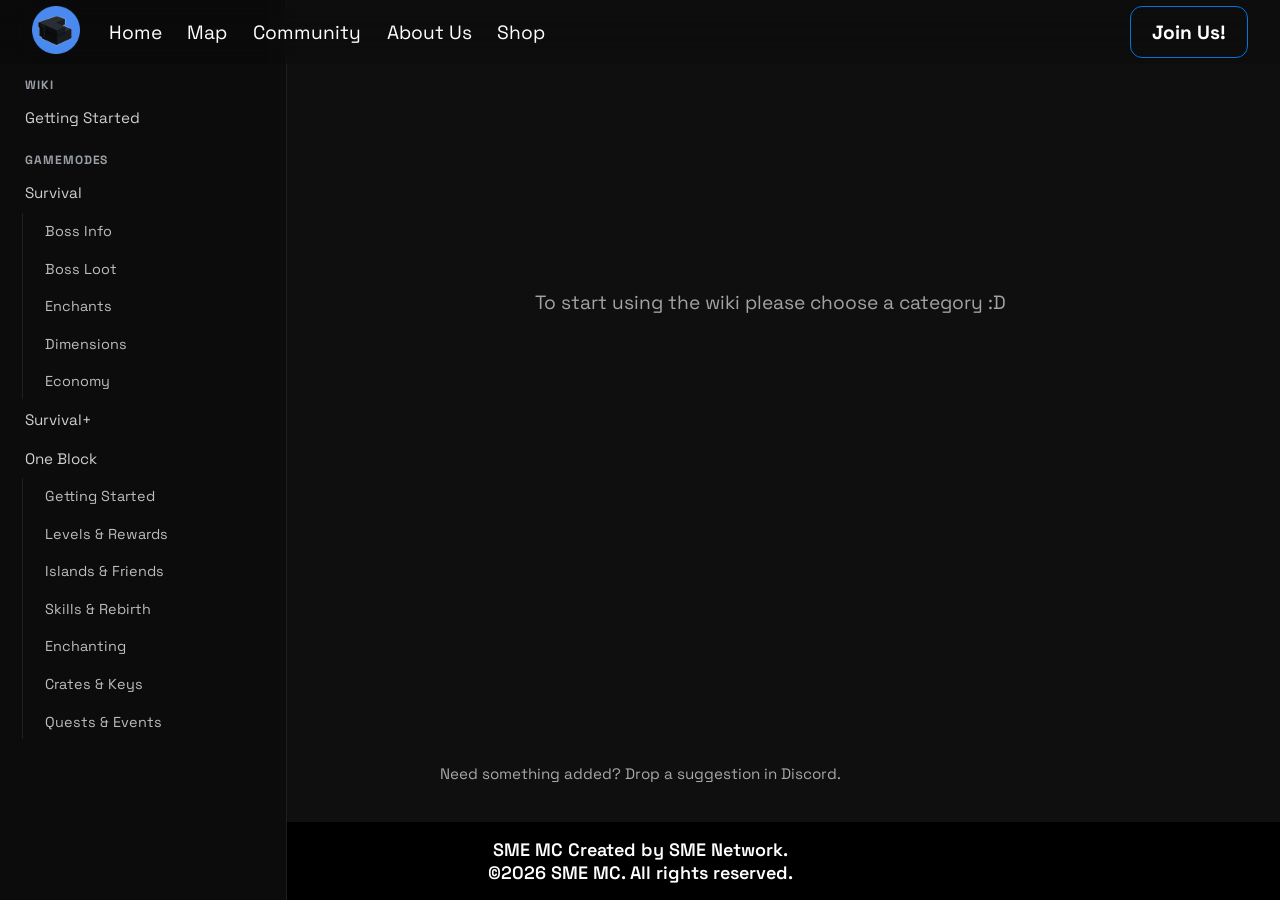
<file: wiki/index.html>
<!DOCTYPE html>
<html lang="en">

<head>
  <script>if(location.pathname.startsWith("/SME-MC-Site/"))location.replace(location.origin+location.pathname.replace("/SME-MC-Site","")+location.search+location.hash);</script>
  <meta charset="UTF-8">
  <meta http-equiv="X-UA-Compatible" content="IE=edge">
  <meta name="viewport" content="width=device-width, initial-scale=1.0">
  <title>SME MC Wiki</title>
  <meta name="description" content="Official SME MC wiki with guides for Survival, One Block, and more!">
  <meta property="og:title" content="SME MC Wiki">
  <meta property="og:description" content="Official SME MC wiki with guides for Survival, One Block, and more!">
  <meta property="og:type" content="website">
  <meta property="og:url" content="https://sme-mc.us/wiki/">
  <meta property="og:image" content="https://sme-mc.us/img/background.png">
  <meta property="og:site_name" content="SME MC">
  <meta name="twitter:card" content="summary_large_image">
  <meta name="twitter:title" content="SME MC Wiki">
  <meta name="twitter:description" content="Official SME MC wiki with guides for Survival, One Block, and more!">
  <meta name="twitter:image" content="https://sme-mc.us/img/background.png">
  <link rel="icon" type="image/png" href="../img/logo.png">
  <link rel="stylesheet" href="../css/style.css">
  <link rel="stylesheet" href="../css/wiki.css">
  <link href="https://fonts.bunny.net/css?family=Space+Grotesk:wght@500&display=swap" rel="stylesheet">
  <link rel="stylesheet" href="https://cdnjs.cloudflare.com/ajax/libs/font-awesome/4.7.0/css/font-awesome.min.css">
  <!-- Google tag (gtag.js) -->
  <script async src="https://www.googletagmanager.com/gtag/js?id=G-NXQDSX4Y9W"></script>
  <script>
      window.dataLayer = window.dataLayer || [];
      function gtag() { dataLayer.push(arguments); }
      gtag('js', new Date());

      gtag('config', 'G-NXQDSX4Y9W');
  </script>
  <!-- Ads -->
  <script async src="https://pagead2.googlesyndication.com/pagead/js/adsbygoogle.js?client=ca-pub-7873647236633812"
      crossorigin="anonymous"></script>
  <script src="https://ajax.googleapis.com/ajax/libs/jquery/3.5.1/jquery.min.js"></script>
</head>

<body class="wiki-page">
  <button class="sidenav-toggle" id="sidenav-toggle" type="button" aria-controls="wiki-sidenav" aria-expanded="false">
    <span class="sidenav-toggle-icon" aria-hidden="true">&gt;</span>
    <span class="sr-only">toggle</span>
  </button>
  <nav class="desktop_navbar">
    <a href="#"><img class="desktop_navbar_logo_img" src="../img/logo.png" alt="logo"></a>
    <a href="/" class="desktop_navbar_link">Home</a>
    <a href="https://map.sme-mc.us/" class="desktop_navbar_link">Map</a>
    <a href="/#discord" class="desktop_navbar_link scroll">Community</a>
    <a href="/#about" class="desktop_navbar_link scroll">About Us</a>
    <a href="https://shop.sme-mc.us" class="desktop_navbar_link">Shop</a>
    <div class="desktop_navbar_link2_div">
      <a href="/#join" class="desktop_navbar_link2 scroll">Join Us!</a>
    </div>
  </nav>
  <div class="mobile_navbar">
    <a href="#" class="mobile_navbar_logo_img_a"><img class="mobile_navbar_logo_img" src="../img/logo.png"
        alt="logo"></a>
    <div id="mobile_navbar_links">
      <a class="mobile_navbar_link" onclick="mobile_navbar_link_hider()" href="/">Home</a>
      <a class="mobile_navbar_link" onclick="mobile_navbar_link_hider()" href="https://map.sme-mc.us/">Map</a>
      <a class="mobile_navbar_link scroll" onclick="mobile_navbar_link_hider()" href="/#discord">Community</a>
      <a class="mobile_navbar_link scroll" onclick="mobile_navbar_link_hider()" href="/#about">About Us</a>
      <a class="mobile_navbar_link" onclick="mobile_navbar_link_hider()" href="https://shop.sme-mc.us">Shop</a>
      <a class="mobile_navbar_link scroll" onclick="mobile_navbar_link_hider()" href="/#join">Join Us</a>
    </div>
    <div class="icon" onclick="mobile_navbar_link_hider()">
      <i class="fa fa-bars"></i>
    </div>
    <script>
      function mobile_navbar_link_hider() {
        var x = document.getElementById("mobile_navbar_links");
        if (x.style.display === "flex") {
          x.style.display = "none";
        } else {
          x.style.display = "flex";
        }
      }
    </script>
  </div>
  <div id="wiki-sidenav" class="sidenav">
    <br><br> <!--temp fix-->
    <h3>Wiki</h3>
    <a href="#" data-page="">Getting Started</a>

    <h3>Gamemodes</h3>
    <a href="#" data-page="survival">Survival</a>

    <div class="sidenav-sub">
      <a href="#" data-page="sr-boss-info">Boss Info</a>
      <a href="#" data-page="sr-boss-loot">Boss Loot</a>
      <a href="#" data-page="sr-enchants">Enchants</a>
      <a href="#" data-page="sr-dimensions">Dimensions</a>
      <a href="#" data-page="sr-eco">Economy</a>
    </div>

    <a href="#" data-page="survival+">Survival+</a>

    <a href="#" data-page="oneblock">One Block</a>
    <div class="sidenav-sub">
      <a href="#" data-page="ob-start">Getting Started</a>
      <a href="#" data-page="ob-levels">Levels &amp; Rewards</a>
      <a href="#" data-page="ob-island">Islands &amp; Friends</a>
      <a href="#" data-page="ob-skills">Skills &amp; Rebirth</a>
      <a href="#" data-page="ob-enchanting">Enchanting</a>
      <a href="#" data-page="ob-crates">Crates &amp; Keys</a>
      <a href="#" data-page="ob-extras">Quests &amp; Events</a>
    </div>
    <br><br><br><br> <!--temp fix-->
  </div>
  <main class="wiki-main">
    <div id="wiki-empty" class="wiki-empty">
      To start using the wiki please choose a category :D
    </div>
    <br>

<!----------------------------------------- Survival Section ------------------------------------------>
    <section id="survival" class="wiki-section" style="display:none;">
      <h2 class="headline">Survival</h2>
      Survival is the most played gamemode on SME! But for a new player.. might be a little hard even with the /help command!
      So get ready to learn using the Offical SME Wiki!
      <p class="under-construction">Please choose one of the sub-categories to see more info!</p>
    </section>

    <!-- Boss Info -->
    <section id="sr-boss-info" class="wiki-section" style="display:none;">
      <h2 class="headline">Boss Info</h2>

      <!-- a note-->
      <p class="boss-loot-note">
        Bosses are powerful mobs that spawn in the world and drop unique loot. They have different levels, abilities, and spawn chances. Learning about them can help you prepare for battles and know what to expect when you encounter one. <b>On weekends they have a 2x increase in spawn rate, so keep an eye out!</b>
      </p>

      <div class="boss-info-layout">
        <article class="boss-info-panel boss-info-panel-wide">
          <h3>Boss Levels</h3>
          <div class="boss-levels-wrap">
            <table class="enchants-table boss-levels-table">
              <thead>
                <tr>
                  <th>Level</th>
                  <th>Prefix</th>
                  <th>Spawn Chance</th>
                </tr>
              </thead>
              <tbody id="boss-levels-body">
                <tr>
                  <td colspan="3">Loading...</td>
                </tr>
              </tbody>
            </table>
          </div>
        </article>

        <article class="boss-info-panel">
          <h3>Mobs</h3>
          <div class="boss-pill-list" id="boss-mobs-list">
            <span class="boss-pill boss-pill-loading">Loading...</span>
          </div>
        </article>

        <article class="boss-info-panel">
          <h3>Boss Abilities</h3>
          <div class="boss-pill-list" id="boss-abilities-list">
            <span class="boss-pill boss-pill-loading">Loading...</span>
          </div>
        </article>

      </div>
    </section>

    <!-- Boss Loot Section -->
    <section id="sr-boss-loot" class="wiki-section" style="display:none;">
      <h2 class="headline">Boss Loot</h2>

      <div class="boss-menu">
        <a href="#boss-tools" class="boss-card left">
          <img src="../img/wiki/items/diamond_sword.png" alt="Boss Tools">
          <span>Boss Tools</span>
          <small id="boss-tools-count">Loading...</small>
        </a>

        <a href="#boss-items" class="boss-card center">
          <img src="../img/wiki/items/nether_star.png" alt="Boss Items">
          <span>Boss Items</span>
          <small id="boss-items-count">Loading...</small>
        </a>

        <a href="#boss-armor" class="boss-card right">
          <img src="../img/wiki/items/elytra.png" alt="Boss Armor">
          <span>Boss Armor</span>
          <small id="boss-armor-count">Loading...</small>
        </a>

        <a href="#boss-charms" class="boss-card">
          <img src="../img/wiki/items/totem.png" alt="Boss Charms">
          <span>Boss Charms</span>
          <small id="boss-charms-count">Loading...</small>
        </a>
      </div>
    </section>

    <!-- Enchants -->
    <section id="sr-enchants" class="wiki-section" style="display:none;">
      <h2 class="headline">Enchants</h2>
      There are many enchants in the Survival server! Not just vanilla but also custom! So jumping into the server without any knowledge might get you a little confused...
      <br>But do not worry! You are literally on a guide right now!<br>
      <hr>      
      <a>Currently there are <span id="enchant-ammount">#</span> custom enchants in the game! Don't get overwhelmed now!</a>

      <div class="enchants-table-wrap">
        <table class="enchants-table" id="enchants-table">
          <thead>
            <tr>
              <th>Enchant</th>
              <th>Info</th>
              <th>Levels</th>
            </tr>
          </thead>
          <tbody id="enchants-table-body">
            <tr>
              <td colspan="3">Loading enchants...</td>
            </tr>
          </tbody>
        </table>
      </div>
      <hr>
      Did you get all that? Good! Now go out there and start enchanting your gear to become stronger! But wait... how do you get them?
      <h2 class="headline">How to get Enchants?</h2>
      There are multiple ways to get enchants in Survival! You can get them from <a style="color:aqua">Mobs</a>, from the<a style="color:aqua"> Shop</a>, and <a style="color:aqua">Enchantment Tables</a>! 
      <br>However they do <a style="color:red">NOT</a> always drop the book..
    </section>

    <!-- Dimensions -->
    <section id="sr-dimensions" class="wiki-section" style="display:none;">
      <h2 class="headline">Dimensions Info</h2>
      <p>Survival isn't the survival you're expecting.. This server has a semi-modded experience!</p>
      <div class="dimension-grid">
        <article class="dimension-card">
          <img src="../img/wiki/worlds/overworld.png" alt="Overworld landscape">
          <div class="dimension-card-body">
            <h3>Overworld</h3>
            <p>The main world, filled with custom generation, secret dungeons, and more!</p>
          </div>
        </article>
        <article class="dimension-card">
          <img src="../img/wiki/worlds/nether.png" alt="Nether landscape">
          <div class="dimension-card-body">
            <h3>Nether</h3>
            <p>Fast travel routes, but pretty dangerous.. many players tend to use the nether for hidden bases or to find quartz which gives some good cash!</p>
          </div>
        </article>
        <article class="dimension-card">
          <img src="../img/wiki/worlds/end.png" alt="End dimension landscape">
          <div class="dimension-card-body">
            <h3>End</h3>
            <p>Ender mobs and a respawning dragon. Prepare before heading in and watch for the void..</p>
          </div>
        </article>
        <article class="dimension-card">
          <img src="../img/wiki/worlds/aether.png" alt="Aether landscape">
          <div class="dimension-card-body">
            <h3>Aether</h3>
            <p>A custom sky world, great for traveling, ores, and also for farms!</p>
          </div>
        </article>
      </div>
    </section>

    <!-- Economy -->
    <section id="sr-eco" class="wiki-section" style="display:none;">
      <h2 class="headline">Economy Info</h2>
      <p class="economy-note">
        Ah yes, money. Survival has a lot of ways to make cash, like mobs, orders,
        auction, season pass, shop, fishing, maybe spending on the Snubby's shop!
      </p>

      <div class="economy-grid">
        <article class="economy-card">
          <img src="../img/wiki/mob-kill.png" alt="Player earning money from a mob kill">
          <div class="economy-card-body">
            <h3>Mobs and Players</h3>
            <p>
              Some mobs and players can drop money when you kill them. Different things can pay
              different amounts, so you will have to figure out what is worth farming.
            </p>
          </div>
        </article>

        <article class="economy-card">
          <img src="../img/wiki/orders.png" alt="Orders menu">
          <div class="economy-card-body">
            <h3>Orders</h3>
            <p>
              Orders are items that other players are looking for. If you have the item they need,
              deliver it and get paid.
            </p>
            <div class="command-row">
              <code>/orders</code>
            </div>
          </div>
        </article>

        <article class="economy-card">
          <img src="../img/wiki/auction.png" alt="Auction house menu">
          <div class="economy-card-body">
            <h3>Auction</h3>
            <p>
              Got something good but don't want to sell it to the normal shop? Put it on auction
              and let another player buy it.
            </p>
            <div class="command-row">
              <code>/ah</code>
              <code>/ah sell [amount] [price]</code>
            </div>
          </div>
        </article>

        <article class="economy-card">
          <img src="../img/wiki/shop.png" alt="Server shop menu">
          <div class="economy-card-body">
            <h3>Shop</h3>
            <p>
              The shop is the main way to sell items. Prices can go down after people sell a lot
              of something, so don't expect every item to stay the same forever.
            </p>
            <div class="command-row">
              <code>/shop</code>
              <code>/sellgui</code>
            </div>
          </div>
        </article>

        <article class="economy-card">
          <img src="../img/wiki/fish-shop.png" alt="Fishing shop menu">
          <div class="economy-card-body">
            <h3>Fishing</h3>
            <p>
              Fishing is a chill way to make extra cash. Better and rarer fish can sell for more,
              so grab a rod and find some water.
            </p>
          </div>
        </article>

        <article class="economy-card">
          <img src="../img/wiki/snubbys-shop.png" alt="Snubby's rotating shop">
          <div class="economy-card-body">
            <h3>Rotating Snubby's Shop</h3>
            <p>
              Snubby's shop has a rotating selection of items. Some stuff is rare and stock is
              limited, so check it before everything good is gone.
            </p>
          </div>
        </article>
      </div>
    </section>

<!----------------------------------------- Survival Section Finished ------------------------------------------>

    <section id="survival+" class="wiki-section" style="display:none;">
      <h2 class="headline">Survival+</h2>
      This server is normal Vanilla 1.16.5 Minecraft and is available to players who have purchased an eligible rank as an extra place to play!
      <br>
      idk what to write lol
    </section>

    <section id="oneblock" class="wiki-section" style="display:none;">
      <h2 class="headline">One Block</h2>
      <p class="ob-intro">One block. A whole island to build. You mine the block, level it up, and see what turns up next! Sounds simple.. until a mob shows up while you are standing over the void...</p>
      <img class="ob-hero" src="../img/gamemodes/oneblock.png">
      <p class="ob-tip">Tip: <code>/ob help</code> shows the One Block commands in game if you forget one...</p>
    </section>

    <section id="ob-start" class="wiki-section" style="display:none;">
      <h2 class="headline">Getting Started</h2>
      <p class="ob-intro">New to One Block? Do these first and you should be good to go :D</p>
      <div class="ob-steps">
        <article class="ob-card"><span class="ob-step-number">1</span><h3>Get to your island</h3><p>Use <code>/join</code> or <code>/ob j</code> to create your island or return to it. Need to head back to the main world? Use <code>/ob leave</code> or <code>/spawn</code>.</p></article>
        <article class="ob-card"><span class="ob-step-number">2</span><h3>Build somewhere to stand</h3><p>Mine the OneBlock and use what you get to widen your platform. Put a chest down early. You really do not want your useful drops going into the void..</p></article>
        <article class="ob-card"><span class="ob-step-number">3</span><h3>Watch your level</h3><p>The level progress bar is on while you play. Keep breaking the OneBlock to unlock different blocks, mobs, and chests as you go.</p></article>
      </div>
      <p class="ob-tip">If you die, the server is set to send you back to your island. Still, maybe put some walls around that block before you get too brave!</p>
    </section>

    <section id="ob-levels" class="wiki-section" style="display:none;">
      <h2 class="headline">Levels &amp; Rewards</h2>
      <p class="ob-intro">Every level has its own mix of things that can come out of the OneBlock. Sometimes it is a block, sometimes it is a mob or a chest. Here are a few levels to look forward to!</p>
      <div class="enchants-table-wrap">
        <table class="enchants-table ob-level-table">
          <thead><tr><th>Level</th><th>What is there?</th><th>Heads up</th></tr></thead>
          <tbody>
            <tr><td>0</td><td>Grass start</td><td>Grass and dirt to get things going.</td></tr>
            <tr><td>1</td><td>Farm animals</td><td>Cows, sheep, and pigs can show up.</td></tr>
            <tr><td>5</td><td>Coal cave</td><td>Coal ore and zombies. Maybe make a sword first!</td></tr>
            <tr><td>14</td><td>Desert</td><td>Sand, sandstone, and a chance at a small chest.</td></tr>
            <tr><td>20</td><td>Diamond depth</td><td>Diamond ore starts showing up.</td></tr>
            <tr><td>25</td><td>Ocean</td><td>One of the early big milestones.</td></tr>
            <tr><td>35</td><td>Blaze</td><td>Careful around the fire!</td></tr>
            <tr><td>50</td><td>Woodland</td><td>Keep building, there is a lot more after this.</td></tr>
            <tr><td>500</td><td>OneBlock Ascendant</td><td>The last level.. That is a lot of mining..</td></tr>
          </tbody>
        </table>
      </div>
      <div class="ob-grid ob-grid-two">
        <article class="ob-card"><h3>Level up goodies</h3><p>Each level gives money. Some milestones give extra money and items too: level 5 has coal, level 20 has a diamond, and level 50 has emeralds.</p></article>
        <article class="ob-card"><h3>Chests</h3><p>Chests can contain things like saplings, food, tools, ores, and other useful supplies. Save anything you might need for a farm or a future build!</p></article>
      </div>
    </section>

    <section id="ob-island" class="wiki-section" style="display:none;">
      <h2 class="headline">Islands &amp; Friends</h2>
      <p class="ob-intro">You can build your island with a team or show it off to visitors. Just check who has build access before handing it out!</p>
      <div class="ob-grid ob-grid-two">
        <article class="ob-card"><h3>Team up</h3><p>Invite a player with <code>/ob invite &lt;player&gt;</code>. They can use <code>/ob accept</code> to join. Need to remove a teammate? Use <code>/ob kick &lt;player&gt;</code>.</p></article>
        <article class="ob-card"><h3>Visitors &amp; building</h3><p>Use <code>/ob allow_visit</code> to turn visits on or off. To let somebody build without joining your team, use <code>/ob trust &lt;player&gt;</code>. You can check <code>/ob trustlist</code> or remove access with <code>/ob untrust &lt;player&gt;</code>.</p></article>
        <article class="ob-card"><h3>PVP</h3><p>PVP is off by default on your island. The island owner can change it with <code>/ob togglepvp</code>. Worth checking before inviting everybody over!</p></article>
        <article class="ob-card ob-card-warning"><h3>Thinking about resetting?</h3><p><code>/ob idreset</code> resets your island data. This one is serious, so make sure you mean it before confirming anything in game.</p></article>
      </div>
    </section>

    <section id="ob-skills" class="wiki-section" style="display:none;">
      <h2 class="headline">Skills &amp; Rebirth</h2>
      <p class="ob-intro">Mining levels earns skill points for your island team. Open <code>/skills</code> and pick what helps your build most.</p>
      <div class="ob-grid">
        <article class="ob-card"><h3>Mining</h3><p>Improve your mining skill as you level up.</p></article>
        <article class="ob-card"><h3>Movement</h3><p>Speed and jump skills help you get around your island.</p></article>
        <article class="ob-card"><h3>Fighting</h3><p>Damage and hearts help when the OneBlock gives you a less friendly surprise.</p></article>
      </div>
      <div class="ob-callout"><h3>What is rebirth?</h3><p>Once your island reaches level 25, the owner can use <code>/ob rebirth</code>. It sends the island level back to 0 and gives a permanent multiplier for leveling up again. Your island and items stay, but your team's money, spent skills, and unspent skill points reset. Read the in game confirmation before using <code>/rebirth confirm</code>!</p></div>
    </section>

    <section id="ob-extras" class="wiki-section" style="display:none;">
      <h2 class="headline">Quests &amp; Events</h2>
      <p class="ob-intro">Need a break from mining? There is more to do around the island.</p>
      <div class="ob-grid ob-grid-two">
        <article class="ob-card"><h3>Quests</h3><p>Open <code>/quests</code> to find Island Journey goals, Daily Jobs, Weekly Challenges, and Crate Quests. The journey teaches the OneBlock progression loop, so that is a good place to start!</p></article>
        <article class="ob-card"><h3>Shop &amp; auction</h3><p>Sell extra resources with <code>/shop</code> or <code>/sellgui</code>. You can also browse player listings with <code>/ah</code>. Check <code>/balance</code> before spending everything :P</p><div class="command-row"><code>/shop</code><code>/sellgui</code><code>/ah</code></div></article>
        <article class="ob-card"><h3>Surprise events</h3><p>Watch chat and the action bar for events. Mob Invasion sends hostile mobs to islands, Lucky Streak adds bonus drops, and XP Storm and Money Rain reward mining. Meteor Shower sends items to spawn, so head over when it starts!</p></article>
        <article class="ob-card"><h3>Weekend boost</h3><p>Saturday and Sunday have a 2x multiplier boost. Good time to get some extra levels in!</p></article>
      </div>
    </section>

    <section id="ob-enchanting" class="wiki-section" style="display:none;">
      <h2 class="headline">Enchanting</h2>
      <p class="ob-intro">Want better gear? The Wizard and Tinkerer are at spawn!</p>
      <div class="ob-grid ob-grid-two">
        <article class="ob-card">
          <h3>Enchanting Wizard</h3>
          <p>Right-click the Wizard to buy random custom enchant books with XP. Right-click a book to see what you got. Check its success chance before using it!</p>
        </article>
        <article class="ob-card">
          <h3>The Tinkerer</h3>
          <p>Got a custom enchant book you do not want? Trade it with the Tinkerer for Secret Dust! Open the dust for a chance at Magic Dust, which can boost a book's success chance.</p>
        </article>
      </div>
      <p class="ob-tip">Use <code>/spawn</code> to find them. The Tinkerer also takes custom enchanted gear.</p>
    </section>

    <section id="ob-crates" class="wiki-section" style="display:none;">
      <h2 class="headline">Crates &amp; Keys</h2>
      <p class="ob-intro">Crates have extra rewards for your island. Just grab a key first!</p>
      <div class="ob-grid">
        <article class="ob-card"><h3>Common</h3><p>Finish the Daily Supply Run quest for a Common Key. You can do it again after 24 hours.</p></article>
        <article class="ob-card"><h3>Rare</h3><p>Finish Midweek Grind for a Rare Key. It resets after 3 days and 12 hours.</p></article>
        <article class="ob-card"><h3>Legendary</h3><p>Finish Legendary Ascension for a Legendary Key. This one resets after 7 days.</p></article>
      </div>
      <div class="ob-callout">
        <h3>How do I get a key?</h3>
        <p>Open <code>/quests</code> and pick <strong>Crate Quests</strong>. Some Journey quests give keys too! You can also get them from the <a href="https://shop.sme-mc.us/" target="_blank" rel="noopener noreferrer">shop page</a>.</p>
      </div>
      <p class="ob-tip">Crates are at spawn. Use <code>/spawn</code>, then check the rewards before opening one!</p>
    </section>

  </main>

  <footer class="wiki-footer">
    <p>Need something added? Drop a suggestion in Discord.</p>
  </footer>

  <div id="boss-tools" class="modal">
    <div class="modal-content">
      <a href="#sr-boss-loot" class="close" aria-label="Close boss tools">x</a>
      <h2>Boss Tools</h2>
      <div class="loot-grid" id="boss-tools-grid">
        <div class="loot-item loot-item-loading">
          <p>Loading boss loot...</p>
        </div>
      </div>
    </div>
  </div>

  <div id="boss-items" class="modal">
    <div class="modal-content">
      <a href="#sr-boss-loot" class="close" aria-label="Close boss items">x</a>
      <h2>Boss Items</h2>
      <div class="loot-grid" id="boss-items-grid">
        <div class="loot-item loot-item-loading">
          <p>Loading boss loot...</p>
        </div>
      </div>
    </div>
  </div>

  <div id="boss-armor" class="modal">
    <div class="modal-content">
      <a href="#sr-boss-loot" class="close" aria-label="Close boss armor">x</a>
      <h2>Boss Armor</h2>
      <div class="loot-grid" id="boss-armor-grid">
        <div class="loot-item loot-item-loading">
          <p>Loading boss loot...</p>
        </div>
      </div>
    </div>
  </div>

  <div id="boss-charms" class="modal">
    <div class="modal-content">
      <a href="#sr-boss-loot" class="close" aria-label="Close boss charms">x</a>
      <h2>Boss Charms</h2>
      <div class="loot-grid" id="boss-charms-grid">
        <div class="loot-item loot-item-loading">
          <p>Loading boss loot...</p>
        </div>
      </div>
    </div>
  </div>
  <footer class="copyright_div">
    <h2 class="copyright">
      SME MC Created by SME Network.<br>
      ©2026 SME MC. All rights reserved.
    </h2>
  </footer>
  <script>
    const links = document.querySelectorAll('.sidenav a[data-page]');
    const sections = document.querySelectorAll('.wiki-section');
    const empty = document.getElementById('wiki-empty');

    const sidenav = document.getElementById('wiki-sidenav');
    const sidenavToggle = document.getElementById('sidenav-toggle');

    function hideAll() {
      sections.forEach(sec => sec.style.display = 'none');
      links.forEach(l => l.classList.remove('active'));
      empty.style.display = 'flex';
    }

    hideAll();

    links.forEach(link => {
      link.addEventListener('click', e => {
        e.preventDefault();
        const page = link.dataset.page;

        hideAll();

        if (!page) return;

        const target = document.getElementById(page);
        if (target) {
          empty.style.display = 'none';
          target.style.display = 'block';
          link.classList.add('active');
          history.replaceState(null, '', `#${page}`);
        }
      });
    });

    if (location.hash) {
      const hash = location.hash.substring(1);
      const link = document.querySelector(`.sidenav a[data-page="${hash}"]`);
      if (link) link.click();
    }

    if (sidenav && sidenavToggle) {
      const CloseTheBar = () => {
        sidenav.classList.remove('open');
        sidenavToggle.classList.remove('open');
        sidenavToggle.setAttribute('aria-expanded', 'false');
      };

      const Toggleit = () => {
        const isOpen = sidenav.classList.toggle('open');
        sidenavToggle.classList.toggle('open', isOpen);
        sidenavToggle.setAttribute('aria-expanded', isOpen ? 'true' : 'false');
      };

      sidenavToggle.addEventListener('click', event => {
        event.stopPropagation();
        Toggleit();
      });

      document.addEventListener('click', event => {
        if (!sidenav.classList.contains('open')) return;
        const clickedInside = sidenav.contains(event.target) || sidenavToggle.contains(event.target);
        if (!clickedInside) {
          CloseTheBar();
        }
      });

      sidenav.querySelectorAll('a[data-page]').forEach(link => {
        link.addEventListener('click', () => {
          if (window.innerWidth <= 900) {
            CloseTheBar();
          }
        });
      });
    }
  </script>
  <script src="../js/LoadBossInfo.js"></script>
  <script src="../js/LoadEnchants.js"></script>
  <script src="../js/LoadBossLoot.js"></script>
</body>
</html>
</file>
<file: css/style.css>
:root {
    --nice-padding: 6rem;
    --roundness: 0.75rem;
    --accent1: #0276db;
    --accent2: #0542b3;
    --accent2_transp: #1105b355;
    --background1: #212529;
    --background2: #16191b;


    color-scheme: dark;
}

@font-face {
  font-family: Minecraftia;
  src: url([data-uri]);
}

span {
    font-family: 'Space Grotesk', sans-serif;
}

html, body {
  overflow-x: hidden !important;
}

body {
    font-family:'Space Grotesk', sans-serif;
    background-color: var(--background1);
    color: white;
    margin:0px;
}


#more {
    padding-top:5rem;
    margin-top: -5rem;
}
#discord {
    padding-top:5rem;
    margin-top: -5rem;
}
#about {
    padding-top:5rem;
    margin-top: -5rem;
}
#join {
    padding-top:5rem;
    margin-top: -5rem;
}


.banner {
    display: flex;
    position: fixed;
    background-color: #ff000099;
    width: 100%;
    height: 3rem;
    z-index: 10;
    font-size: 2rem;
    font-weight: 600;
    justify-content: center;
    backdrop-filter: blur(15px);
    align-content: center;
    padding-top: .4rem;
}



.headline {
    margin-top: 2rem;
    color: #fff;
    font-size:3rem;
    text-align: center;
    font-weight: 600;
}

.desktop_navbar {
    position:fixed;
    display: flex;
    height: 4rem;
    width: 100%;
    top: 0;
    right: 0;
    left: 0;
    bottom:0;
    background-color: #00000022;
    backdrop-filter: blur(15px);
    z-index: 5;
    align-items: center;
    justify-content: center;
    flex-direction: row;
}

.desktop_navbar_logo_img {
    width: 3rem;
    padding-left: 2rem;
    padding-right: 1rem;
}

.desktop_navbar_link {
    font-size: 1.2rem;
    padding: .8rem;
    transition: all .5s;
    text-decoration: none;
    color: #fff;
    text-align: center;
}
.desktop_navbar_link:hover {
    color: var(--accent1);
}

.desktop_navbar_link2 {
    padding:.5rem;
    color: #fff;
    text-decoration: none;
    text-align: center;
}
.desktop_navbar_link2_div {
    font-size: 1.2rem;
    padding: .8rem;
    transition: all .5s;
    margin-left: auto;
    margin-right: 2rem;
    font-weight: 700;
    border: solid 1px var(--accent1);
    border-radius: var(--roundness);
    text-align: center;
}
.desktop_navbar_link2_div:hover {
    border: solid 1px var(--accent2);
    background-color: var(--accent2);
    transform: scale(1.05)
}

.mobile_navbar {
    display: none;
    overflow: hidden;
    background-color: #00000033;
    backdrop-filter: blur(15px);
    position: fixed;
    width: 100%;
    z-index: 5;
    flex-direction: row;
    min-height: 53px;
}

.mobile_navbar_logo_img {
    position: absolute;
    display: block;
    height: 42px;
    padding-left: .5rem;
    top: 0;
    left: 0;
    padding-top: 3.5px;
}

.mobile_navbar #mobile_navbar_links {
    display: none;
    margin-top: 53px;
    flex-direction: column;
    align-items: center;
    width: 100%;
    background-color: #00000011;
}

.mobile_navbar_link {
    padding:.5rem;
}

.mobile_navbar a {
    color: white;
    text-decoration: none;
    font-size: 17px;
    display: block;
}

.mobile_navbar .icon {
    background-color: #00000044;
    display: block;
    position: absolute;
    right: 0;
    top: 0;
    padding: 16px;
}

.mobile_navbar_logo_img_a {
    display: block;
    background-color: #00000022;
} 



.mainflex {
    display: flex;
    align-items: center;
    align-content: center;
    justify-content: center;
    flex-direction: column;
}

.main1 {
    position: relative;
    min-height: 100vh;
    width: 100%;
    padding-top: calc(var(--nice-padding) + 2rem);
    display: flex;
    flex-direction: column;
    align-items: center;
    justify-content: center;
    overflow: hidden;
}

.main1::before {
    content: "";
    position: absolute;
    inset: 0;
    background: url('/img/background.png') center / cover no-repeat;
    filter: blur(10px);
    transform: scale(1.1);
    z-index: -1;
    opacity: 0.4; 
}

.main1_logo_a {
    margin-bottom: var(--nice-padding);
    cursor: default;
}

.main1_logo {
    display: block;
    align-self: center;
    margin-left:auto;
    margin-right: auto;
    transition: all .5s;
    max-width: 40rem;
}
.main1_logo:hover {
    transform: scale(1.05)
}

.main1_description {
    text-align: center;
    font-size:3rem;
    margin-bottom: var(--nice-padding);
    margin-left: 1rem;
    margin-right: 1rem;
}

.main1_actcent {
    font-weight: 800;
    color:var(--accent1);
}

.main1_ipcopier {
    padding: 1rem;
    padding-left: 2rem;
    padding-right: 2rem;
    font-size: 2rem;
    background-color: var(--accent2_transp);
    border: 0px;
    border-radius: var(--roundness);
    color: white;
    transition: all .5s;
    cursor:pointer;
    position: relative;
}

.main1_ipcopier:hover {
    background-color: var(--accent2);
    transform: scale(1.05)
}

.main1_ipcopier_text1 {
    font-size:2rem;
    font-weight: 800;
}

.main1_ipcopier_text2 {
    font-size:1.5rem;
}

.main1_popup {
    position: absolute;
    left: 50%;
    transform: translate(-50%, -0%);
    text-align: center;
    background-color: #0e00d317;
    border:solid #0e00d3 1px;
    color: #0276db;
    border-radius: var(--roundness);
    z-index: 9999;
    padding-left: 1rem;
    padding-right: 1rem;
    margin-top: -16.5rem;
}

.main1_downarrow {
    opacity: 50%;
    height: 1.5rem;
    padding:2rem;
    transition: all .5s;
}

.main1_downarrow:hover {
    opacity: 100%;
    transform: scale(1.05)
}

.main2 {
    display: flex;
    justify-content: center;
    flex-direction: column;
    align-content: center;
    padding-bottom: 1rem;
    background-color: var(--background2);
    width: 100%;
}



.main2_features_div {
    padding-top: 2rem;
    display:flex;
    align-items: center;
    justify-content: center;
    flex-wrap:wrap;
}

.main2_feature {
    display: flex;
    background-color: var(--background1);
    height: 24rem;
    width: 18rem;
    margin: 1rem;
    border-radius: var(--roundness);
    transition: all .5s;
    flex-direction: column;
}

.main2_feature:hover {
    background-color: #00000099;
    transform: scale(1.05)
}

@media (max-width: 1599px) {
    .main2_features_div {
      margin-left: 10rem;
      margin-right: 10rem;
    }
  }
@media (max-width: 1279px) {
    .main2_features_div {
      margin-left: 0rem;
      margin-right: 0rem;
    }
  }


.main2_feature_img {
    width: 100%;
    height: 50%;
    object-fit: cover;
    border-radius: var(--roundness);
}

.main2_feature_headline {
    margin-top: 1rem;
    text-align: center;
    font-size:1.5rem;
    font-weight: 700;
    margin-top: auto;
}

.main2_feature_text {
    margin:1rem;
    text-align: center;
    font-size:1.2rem;
    margin-bottom: auto;
}

.events_section {
    width: 100%;
    padding: 3rem 1rem;
    box-sizing: border-box;
    background-color: var(--background1);
}

.events_content {
    max-width: 68rem;
    margin: 0 auto;
    display: flex;
    align-items: center;
    gap: 2.5rem;
}

.events_copy {
    flex: 1;
}

.events_copy .headline {
    display: block;
    margin: 0 0 1rem;
    text-align: left;
}

.events_copy p {
    margin: 0;
    font-size: 1.25rem;
    line-height: 1.6;
}

.events_image {
    display: block;
    width: 48%;
    height: auto;
    border-radius: var(--roundness);
}

@media only screen and (max-width: 700px) {
    .events_content {
        flex-direction: column;
        gap: 1.5rem;
    }

    .events_copy .headline,
    .events_copy p {
        text-align: center;
    }

    .events_image {
        width: 100%;
    }
}


.main4 {
    position: relative;
    min-height: 10rem;
    width:100%;
    display: flex;
    justify-content: center;
    flex-direction: column;
    align-items: center;
    overflow: hidden;
}

.main4::before {
    content: "";
    position: absolute;
    inset: 0;
    background: url('/img/active-players.png') center / cover no-repeat;
    filter: blur(3px);
    transform: scale(1.1);
    z-index: -1;
    opacity: 0.4;
    pointer-events: none;
}

.main4_dc_widget {
    border-radius: var(--roundness);
    border: 0;
}

.main4_dc_div {
    margin: 2rem;
    display: flex;
    flex-direction: row;
    background-color: var(--background2);
    border-radius: var(--roundness);
    max-width: 48rem;
}

.main4_dc_description_div {
    display: flex;
    flex-direction: column;
}

.main4_dc_description_title {
    margin: 2rem;
    text-align: center;
    font-size:1.5rem;
    font-weight: 700;

}


.main4_dc_description {
    margin-left:1.5rem;
    margin-right:1.5rem;
    margin-bottom:1.5rem;
    font-size:1.2rem;
}
.main4_dc_button_a{
    text-decoration: none;
    color: #fff;
    text-align: center;
    border: solid var(--accent1) 1px;
    border-radius: var(--roundness);
    margin-top: auto;
    margin-left: auto;
    margin-right: auto;
    margin-bottom: 1.5rem;
    transition: all .5s;
}
.main4_dc_button_a:hover{
    border: solid 1px var(--accent2);
    background-color: var(--accent2);
    transform: scale(1.05)
}
.main4_dc_button {
    padding:.5rem;
    padding-left: 1.5rem;
    padding-right: 1.5rem;
}




.main5 {
    background-color: var(--background2);
    min-height: 10rem;
    width:100%;
    display: flex;
    justify-content: center;
    flex-direction: column;
    align-items: center;
}

.main5_admin_div{
    display: flex;
    align-items: center;
    justify-content: center;
    flex-direction: row;
    flex-wrap: wrap;
    max-width: 825px;
    padding: 1rem 1rem .5rem 1rem;
    font-family: Minecraftia;
}
.main5_admins_div{
    display: flex;
    width: 23.5rem;
    min-height: 16rem;
    background-color: var(--background1);
    border-radius: var(--roundness);
    margin: .5rem;
}
.main5_admins_dev_type1 {
    flex-direction: row;
    padding-right: 0;
}
.main5_admins_dev_type2 {
    flex-direction: row;
    padding-left: 0;
}

.main5_admins_img {
    border-radius: var(--roundness);
    max-width: 25%;
    max-height: 100%;
    align-self: center;
    margin: 1rem;
}
.main5_admins_description_div {
    display: flex;
    justify-content: center;
    justify-self: center;
    width: 100%;
    padding: 1rem 1.5rem 1rem 1rem;
    flex-direction: column;
    margin-left: auto;
    margin-right: auto;
}

.main5_admins_description_rank {
    text-align: center;
    font-size:1.5rem;
    font-weight: 700;
    margin-bottom: .5rem;
}
.main5_admins_description_rank_owner {
    color: #ff7a7a;
}
.main5_admins_description_rank_admin {
    color: #39ff14;
}
.main5_admins_description_rank_headmod {
    color: #39ff14;
}
.main5_admins_description_rank_mod {
    color: #2ecc71;
}
.main5_admins_description_rank_helper {
    color: #f1c40f;
}
.main5_admins_description_title {
    text-align: center;
    font-size:1.5rem;
    font-weight: 700;
    color: #fff;
    text-decoration: none;
    transition: all .5s;
    margin-bottom: .5rem;
}
.main5_admins_description_title:hover {
    color: var(--accent1);
    transform: scale(1.05)
}

.main5_admins_description {
    margin-bottom: auto;
    font-size:1.2rem;
}


.main5_scholar_div {
    font-family: Minecraftia;
    display: flex;
    max-width: 825px;
    justify-content: center;
    align-items: center;
    flex-direction:row;
    flex-wrap: wrap;
    margin-bottom: 1.5rem;
}

.main5_scholar_headline {
    margin-top: 0.5rem;
    color: #fff;
    font-size: 2rem;
    text-align: center;
    font-weight: 600;
}

.main5_scholars_div {
    width: 23.5rem;
    min-height: 16rem;
    background-color: var(--background1);
    border-radius: var(--roundness);
    margin: .5rem;
    display: flex;
}

.main5_scholars_img {
    border-radius: var(--roundness);
    max-width: 25%;
    max-height: 100%;
    align-self: center;
    margin: 1rem;
}
.main5_scholars_description_div {
    display: flex;
    justify-content: center;
    width: 100%;
    padding: 1rem 1.5rem 1rem 1rem;
    flex-direction: column;
}
.main5_scholars_description_rank {
    text-align: center;
    font-size:1.2rem;
    font-weight: 700;
    margin-bottom: .5rem;
}
.main5_scholars_description_rank_scholar {
    color: #00f8ff;
}
.main5_scholars_description_title {
    text-align: center;
    font-size:1.3rem;
    font-weight: 700;
    color: #fff;
    text-decoration: none;
    transition: all .5s;
    margin-bottom: .5rem;
}
.main5_scholars_description_title:hover {
    color: var(--accent1);
    transform: scale(1.05)
}

.main5_scholars_description {
    font-size:1.2rem;
    margin-bottom: auto;
}





.main3 {
    background-color: var(--background1);
    min-height: 10rem;
    width:100%;
    display: flex;
    justify-content: center;
    flex-direction:column;
}

.main3_join_div_div {
    display: flex;
    flex-direction: row;
    justify-content: center;
    flex-wrap: wrap-reverse;
    margin: 1rem;
}

.main3_join_div {
    display: flex;
    flex-direction: column;
    width: 20rem;
    height: 8rem;
    background-color: var(--background2);
    border-radius: var(--roundness);
    margin: 1rem;
    padding: 1rem;
}

.main3_join_div_bedrock {
    height: auto;
}

.main3_join_title {
    text-align: center;
    font-size:1.5rem;
    font-weight: 700;
    color: #fff;
    text-decoration: none;
    transition: all .5s;
    margin-bottom: .5rem;
}

.main3_join_content_div {
    display: flex;
    flex-direction: row;
    background-color: var(--background1);
    height: 100%;
    border-radius: var(--roundness);
    align-items: center;
    justify-content: center;
}

.main3_join_categories {
    display: flex;
    flex-direction: column;
    text-align: right;
    font-size:1.4rem;
    line-height: 1.5;
    border-right: 3px solid var(--background2);
    padding-right: .75rem;
}
.main3_join_values {
    display: flex;
    flex-direction: column;
    text-align: left;
    font-size:1.2rem;
    line-height: 1.5;
    border-left: 3px solid var(--background2);
    padding-left: .75rem;
}

.main3_join_button {
    margin-top: .75rem;
    border: 1px solid var(--accent1);
    background-color: var(--accent2_transp);
    color: #fff;
    border-radius: var(--roundness);
    padding: .45rem .75rem;
    font-weight: 600;
    cursor: pointer;
    transition: all .4s;
}

.main3_join_button:hover {
    background-color: var(--accent2);
    border-color: var(--accent2);
    transform: scale(1.03);
}

.main3_join_note {
    display: block;
    margin: 0 1rem 1rem;
    font-size: .95rem;
    line-height: 1.3;
    text-align: center;
}

.donate-buttons {
    justify-content: center;
}

.donate-button {
    display: inline-flex;
    align-items: center;
    justify-content: center;
    gap: 0.5rem;
    background-color: var(--accent2_transp);
    border: 1px solid var(--accent1);
    border-radius: var(--roundness);
    color: #fff;
    text-decoration: none;
    font-weight: 600;
    transition: all .5s;
    padding: clamp(0.4rem, 2vw, 0.75rem) clamp(0.75rem, 4vw, 1.5rem);
}

.donate-button:hover {
    background-color: var(--accent2);
    border-color: var(--accent2);
    transform: scale(1.05)
}

.donate-button i {
    font-size: 1.1rem;
}







/* Copyright Text */

.copyright {
    margin: 0;
    font-size: 18px;
    font-weight: 600;
}

.copyright_div {
    text-align: center;
    justify-content: center;
    padding: 16px;
    width:auto;
    background-color: #000;
    text-align: center;
}

.template-credit {
    margin-top: 6px;
    font-size: 12px;
    opacity: 0.7;
}



@media only screen and (max-width: 600px) {
    .desktop_navbar{
        display:none;
    }
    .mobile_navbar{
        display:flex;
    }
    .headline {
        font-size:1.9rem;
        margin-right: 1rem;
        margin-left: 1rem;
    }
    .main1_logo {
        max-width: 16rem;
    }
    .main1_description {
        font-size: 2.5rem;
        margin-bottom: 2rem;
    }
    .main1_ipcopier {
        display: none;
    }
    .main5_admins_description_div {
        max-width: 100%;
        padding: 1.5rem;
        text-align: center;
    }
    .main4_dc_div {
        flex-direction: column;
    }
    .main4_dc_widget {
        height: 20rem;
        width: 100%;
    }
    .main3_join_div {
        min-width: 20rem;
        min-height: 9rem;
    }
    .main3_join_div_bedrock {
        min-height: 12rem;
    }
    .main3_join_content_div {
        padding:1rem;
    }
    .main5_admins_dev_type1 {
        padding-right: 0;
    }
    .main5_admins_dev_type2 {
        padding-left: 0;
    }
    .donate-buttons {
        flex-direction: column;
        gap: 0.75rem;
    }
}
@media only screen and (max-width: 360px) {
    .main3_join_categories {
        font-size:1rem;
    }
    .main3_join_values {
        font-size:1rem;
    }
    .main3_join_div {
        min-width: 10rem;
        padding: .5rem;
    }
    .main3_join_div_div {
        margin: .25rem;
    }
}

.disclaimer {
    text-align: center;
}

.sub {
    font-size: 25px;
}

.main5_store_description {
    max-width: 48rem;
    margin: .75rem auto 0;
    padding: 0 1rem;
    font-size: 1.25rem;
    line-height: 1.6;
}

.main5_store_button {
    display: inline-block;
    font-family: Minecraftia;
    margin-top: .75rem;
    border: 1px solid var(--accent1);
    background-color: var(--accent2_transp);
    color: #fff;
    border-radius: var(--roundness);
    padding: .45rem .75rem;
    cursor: pointer;
    font-size: 1.7rem;
    text-decoration: none;
}

.home_vote_button {
    margin-top: 2.5rem;
    margin-bottom: 1.5rem;
}

.vote_intro {
    text-align: center;
}

.vote_list {
    width: min(42rem, calc(100% - 2rem));
    padding: 0;
    margin: 2rem auto;
    list-style: none;
    display: flex;
    flex-direction: column;
    gap: 1rem;
}

.vote_list_link {
    box-sizing: border-box;
    display: flex;
    align-items: center;
    gap: 1rem;
    width: 100%;
    margin-top: 0;
    padding: .9rem 1.25rem;
    font-size: 1.3rem;
    transition: background-color .3s;
}

.vote_list_link:hover {
    background-color: var(--accent2);
}

.vote_list_link img {
    width: 2rem;
    height: 2rem;
    flex-shrink: 0;
    object-fit: contain;
}
</file>
<file: css/wiki.css>
body {
  background: #0f0f0f;
}

.wiki-page {
  min-height: 100vh;
  display: flex;
  flex-direction: column;
}

.wiki-main {
  flex: 1 0 auto;
}

.wiki-header {
  display: flex;
  align-items: center;
  justify-content: space-between;
  padding: 1.5rem 8vw;
  gap: 1rem;
}

.wiki-brand {
  color: #ffffff;
  text-decoration: none;
  font-size: 1.25rem;
  font-weight: 600;
  letter-spacing: 0.02em;
}

.page-title {
  text-align: center;
  margin: 2.5rem 0 0.5rem;
  font-size: 3rem;
}

.page-subtitle {
  text-align: center;
  margin: 0 0 2.5rem;
  color: #c9c9c9;
}

.wiki-section {
  max-width: 1200px;
  margin: 0 auto 4rem;
  text-align: center;
  padding: 0 1.5rem;
}

.enchants-table-wrap {
  margin-top: 1.5rem;
  overflow-x: auto;
}

.enchants-table {
  width: 100%;
  border-collapse: collapse;
  background: #141414;
  border-radius: 12px;
  overflow: hidden;
}

.enchants-table th,
.enchants-table td {
  padding: 0.85rem 1rem;
  text-align: left;
  border-bottom: 1px solid #1f1f1f;
}

.enchants-table th {
  background: #1a1a1a;
  color: #ffffff;
  font-weight: 600;
}

.enchants-table tr:last-child td {
  border-bottom: none;
}

.boss-menu {
  display: grid;
  grid-template-columns: repeat(auto-fit, minmax(220px, 1fr));
  gap: 1.5rem;
  justify-items: center;
  margin: 0 auto 2.5rem;
  image-rendering: -moz-crisp-edges;
  image-rendering: crisp-edges;
  image-rendering: pixelated;
}

.boss-card {
  width: 240px;
  background: #1a1a1a;
  border-radius: 16px;
  padding: 1rem;
  text-align: center;
  color: #ffffff;
  text-decoration: none;
}

.boss-card img {
  width: 100%;
  border-radius: 12px;
  display: block;
}

.boss-card span {
  display: block;
  margin-top: 0.75rem;
  font-size: 1.1rem;
}

.boss-card small {
  display: block;
  margin-top: 0.35rem;
  color: #bdbdbd;
  font-size: 0.85rem;
}

.boss-loot-note {
  max-width: 760px;
  margin: 0 auto 1.5rem;
  color: #cfcfcf;
  line-height: 1.6;
}

.boss-info-note {
  max-width: 820px;
  margin: 0 auto 1.5rem;
  color: #cfcfcf;
  line-height: 1.6;
}

.boss-info-layout {
  display: grid;
  grid-template-columns: repeat(2, minmax(0, 1fr));
  gap: 1rem;
}

.boss-info-panel {
  background: #141414;
  border: 1px solid #1f1f1f;
  border-radius: 16px;
  padding: 1.1rem 1.2rem;
  text-align: left;
}

.boss-info-panel h3 {
  margin: 0 0 0.55rem;
  color: #ffffff;
}
.boss-info-panel p {
  margin: 0.55rem 0 0;
  color: #cbcbcb;
  line-height: 1.55;
}

.boss-info-panel-wide {
  grid-column: 1 / -1;
}

.boss-levels-wrap {
  overflow-x: auto;
}

.boss-pill-list {
  display: flex;
  flex-wrap: wrap;
  gap: 0.6rem;
}

.boss-pill {
  display: inline-flex;
  align-items: center;
  justify-content: center;
  min-height: 34px;
  padding: 0.45rem 0.75rem;
  border-radius: 999px;
  background: #1c1c1c;
  border: 1px solid #262626;
  color: #f1f1f1;
  font-size: 0.92rem;
}

.boss-pill-loading {
  color: #b0b0b0;
}

.boss-level-status {
  font-weight: 600;
}

.boss-level-status-live {
  color: #98e59f;
}

.boss-level-status-configured {
  color: #f0c46b;
}

.dimension-grid {
  display: grid;
  grid-template-columns: repeat(auto-fit, minmax(240px, 1fr));
  gap: 1.5rem;
  margin-top: 1.5rem;
}

.dimension-card {
  background: #141414;
  border-radius: 16px;
  overflow: hidden;
  text-align: left;
  border: 1px solid #1f1f1f;
}

.dimension-card img {
  width: 100%;
  height: 180px;
  object-fit: cover;
  display: block;
}

.dimension-card-body {
  padding: 1rem 1.25rem 1.25rem;
}

.dimension-card-body h3 {
  margin: 0 0 0.5rem;
  font-size: 1.25rem;
}

.dimension-card-body p {
  margin: 0;
  color: #c9c9c9;
}

.economy-note {
  max-width: 780px;
  margin: 0 auto 1.5rem;
  color: #cfcfcf;
  line-height: 1.6;
}

.economy-grid {
  display: grid;
  grid-template-columns: repeat(auto-fit, minmax(360px, 1fr));
  gap: 1.5rem;
  margin-top: 1.5rem;
}

.economy-card {
  overflow: hidden;
  text-align: left;
  background: #141414;
  border: 1px solid #1f1f1f;
  border-radius: 16px;
}

.economy-card img {
  width: 100%;
  height: 320px;
  object-fit: contain;
  background: #101010;
  display: block;
  border-radius: 0;
}

.economy-card-body {
  padding: 1rem 1.25rem 1.25rem;
}

.economy-card h3 {
  margin: 0 0 0.5rem;
  color: #ffffff;
  font-size: 1.25rem;
}

.economy-card p {
  margin: 0;
  color: #cfcfcf;
  line-height: 1.55;
}

.command-row {
  display: flex;
  flex-wrap: wrap;
  gap: 0.5rem;
  margin-top: 0.9rem;
}

.command-row code {
  padding: 0.35rem 0.5rem;
  border: 1px solid #262626;
  border-radius: 6px;
  background: #101010;
  color: aqua;
  font-family: Consolas, "Courier New", monospace;
  font-size: 0.9rem;
}

.mode-preview {
  max-width: 820px;
  margin: 0 auto;
  padding: 1.2rem 1.3rem;
  text-align: left;
  background: #141414;
  border: 1px solid #1f1f1f;
  border-radius: 16px;
}

.mode-preview-oneblock {
  border-left: 4px solid #63bd78;
}

.ob-intro {
  max-width: 790px;
  margin: 0 auto 1.5rem;
  color: #d4d4d4;
  line-height: 1.7;
}

.ob-hero {
  display: block;
  width: min(100%, 780px);
  max-height: 310px;
  margin: 0 auto 1.5rem;
  object-fit: cover;
  object-position: center;
  border-radius: 16px;
}

.ob-grid,
.ob-steps {
  display: grid;
  grid-template-columns: repeat(3, minmax(0, 1fr));
  gap: 1rem;
  margin: 1.5rem 0;
}

.ob-grid-two {
  grid-template-columns: repeat(2, minmax(0, 1fr));
}

.ob-card,
.ob-callout {
  padding: 1.25rem;
  text-align: left;
  background: #141414;
  border: 1px solid #262626;
  border-radius: 16px;
}

.ob-card h3,
.ob-callout h3 {
  margin: 0 0 0.65rem;
  color: #fff;
  font-size: 1.25rem;
}

.ob-card p,
.ob-callout p {
  margin: 0;
  color: #d0d0d0;
  line-height: 1.65;
}

.ob-card-hint {
  display: block;
  margin-top: 0.9rem;
  color: #9fdbb2;
  font-size: 0.88rem;
}

.ob-step-number {
  display: block;
  margin-bottom: 0.75rem;
  color: #9fdbb2;
  font-weight: 700;
}

.ob-tip {
  max-width: 790px;
  margin: 1.5rem auto 0;
  padding: 0.9rem 1.1rem;
  color: #d9eadd;
  background: #17251c;
  border-radius: 8px;
  line-height: 1.6;
  text-align: left;
}

.ob-callout {
  margin-top: 1.5rem;
  border-color: #54452d;
  background: #211d17;
}

.ob-callout a {
  color: #9fe3a5;
  text-underline-offset: 0.2em;
}

.ob-callout a:hover,
.ob-callout a:focus-visible {
  color: #c9f5d3;
}

.ob-level-table td:first-child {
  color: #9fdbb2;
  font-weight: 700;
}

.ob-card code,
.ob-callout code,
.ob-tip code {
  color: #9fe3a5;
  font-family: Consolas, "Courier New", monospace;
  white-space: normal;
  overflow-wrap: anywhere;
}

@media (max-width: 720px) {
  .ob-grid,
  .ob-grid-two,
  .ob-steps {
    grid-template-columns: 1fr;
  }
}

.mode-preview-duels {
  border-left: 4px solid #d36b6b;
}

.mode-preview-bedwars {
  border-left: 4px solid #d7a84d;
}

.mode-preview-murder {
  border-left: 4px solid #6d86bd;
}

.mode-preview h3 {
  margin: 0 0 0.6rem;
  color: #ffffff;
  font-size: 1.25rem;
}

.mode-preview p {
  margin: 0;
  color: #cfcfcf;
  line-height: 1.6;
}

.under-construction {
  opacity: 0.7;
  font-style: italic;
}

.minititle {
  font-family: Minecraftia;
}

.modal {
  font-family: Minecraftia;
  display: none;
  position: fixed;
  inset: 0;
  background: rgba(0, 0, 0, 0.8);
}

.modal:target {
  display: flex;
  align-items: center;
  justify-content: center;
}

.modal-content {
  background: #141414;
  padding: 2rem;
  width: 90%;
  max-width: 900px;
  border-radius: 18px;
}

.modal-content h2 {
  margin-top: 0;
}

.close {
  float: right;
  font-size: 1.5rem;
  color: #ffffff;
  text-decoration: none;
}

.boss-modal-note {
  margin: 0 0 1rem;
  color: #c9c9c9;
  line-height: 1.6;
}

.loot-grid {
  display: grid;
  grid-template-columns: repeat(auto-fill, minmax(180px, 1fr));
  gap: 1rem;
  margin-top: 1rem;
  max-height: 420px;
  overflow-y: auto;
}

.loot-item {
  background: #1c1c1c;
  padding: 1rem;
  border-radius: 14px;
  text-align: center;
}

.loot-item img {
  width: 100%;
  max-width: 144px;
  aspect-ratio: 1;
  object-fit: contain;
  margin: 0 auto;
  padding: 0.75rem;
  background: #121212;
  image-rendering: pixelated;
  border-radius: 10px;
  display: block;
}

.loot-item strong {
  display: block;
  margin-top: 0.85rem;
}

.loot-item small {
  display: block;
  margin-top: 0.35rem;
  color: #9fe3a5;
}

.loot-item p {
  margin: 0.65rem 0 0;
  color: #d4d4d4;
}

.loot-item-loading {
  display: flex;
  align-items: center;
  justify-content: center;
  min-height: 180px;
}

.loot-level-note {
  color: #a7a7a7;
}

.wiki-footer {
  margin: auto 0 1.5rem;
  text-align: center;
  color: #a8a8a8;
  font-size: 0.95rem;
}

@media (max-width: 720px) {
  .wiki-header {
    flex-direction: column;
    padding: 1.5rem 6vw 0.5rem;
  }

  .page-title {
    font-size: 2.2rem;
  }

  .boss-card {
    width: 100%;
  }

  .boss-info-layout {
    grid-template-columns: 1fr;
  }

  .economy-card img {
    height: 260px;
  }
}

.sidenav {
  position: fixed;
  top: 0;
  left: 0;
  height: 100vh;
  width: 260px;
  background: #0c0c0c;
  border-right: 1px solid #1f1f1f;
  padding: 1.2rem 0.8rem;
  overflow-y: auto;
  font-family: 'Space Grotesk', sans-serif;
}

.sidenav h3 {
  color: #9aa0a6;
  font-size: 0.75rem;
  text-transform: uppercase;
  letter-spacing: 0.08em;
  margin: 1rem 0 0.4rem 0.75rem;
}

.sidenav a {
  display: block;
  padding: 0.55rem 0.75rem;
  margin: 2px 0;
  font-size: 0.95rem;
  color: #cfcfcf;
  text-decoration: none;
  border-radius: 8px;
  transition: background 0.15s, color 0.15s;
}

.sidenav a:hover {
  background: #1a1a1a;
  color: #ffffff;
}

.sidenav a.active {
  background: #222222;
  color: #ffffff;
  font-weight: 600;
}

.wiki-main {
  margin-left: 260px;
  padding: 2rem 3vw;
}

.wiki-empty {
  height: 60vh;
  display: flex;
  align-items: center;
  justify-content: center;
  text-align: center;
  color: #bdbdbd;
  font-size: 1.2rem;
  opacity: 0.85;
}

.sidenav-toggle {
  display: none;
  position: fixed;
  left: 0;
  bottom: 00;
  transform: translateY(-50%);
  width: 30px;
  height: 80px;
  padding: 0;
  border: 1px solid #2a2a2a;
  border-left: none;
  border-radius: 0 8px 8px 0;
  background: #1a1a1a;
  font-size: 1.9rem;
  font-weight: 600;
  cursor: pointer;
  z-index: 7;
}

.sidenav-toggle-icon {
  display: inline-block;
  transition: transform 0.25s ease;
}

.sidenav-toggle.open .sidenav-toggle-icon {
  transform: rotate(180deg);
}

.sr-only {
  position: absolute;
  width: 1px;
  height: 1px;
  padding: 0;
  margin: -1px;
  overflow: hidden;
  clip: rect(0, 0, 0, 0);
  border: 0;
}

/* Mobile */
@media (max-width: 900px) {
  .sidenav {
    position: fixed;
    top: 53px;
    left: 0;
    width: 260px;
    height: calc(100vh - 53px);
    border-right: 1px solid #1f1f1f;
    border-bottom: none;
    transform: translateX(-100%);
    transition: transform 0.25s ease;
    z-index: 6;
  }

  .sidenav.open {
    transform: translateX(0);
    box-shadow: 18px 0 40px rgba(0, 0, 0, 0.45);
  }

  .sidenav-toggle {
    display: flex;
    align-items: center;
    justify-content: center;
  }

  .wiki-main {
    margin-left: 0;
  }
}

/* Add the nested stuff? */
.sidenav-sub {
  margin-left: 0.6rem;
  border-left: 1px solid #1f1f1f;
  padding-left: 0.6rem;
}

.sidenav-sub a {
  font-size: 0.9rem;
  color: #bdbdbd;
}

.sidenav-sub a:hover {
  color: #ffffff;
}

.sidenav-sub a.active {
  color: #ffffff;
  background: #1f1f1f;
}

hr {
  border: none;
  border-top: 1px solid #1f1f1f;
  margin: 2rem 0;
}

.short {
  border: none;
  border-top: 1px solid #1f1f1f;
  width: 20%;
  margin: 2rem auto;
}

img {
  border-radius: 14px;
}

.wiki-media {
  display: block;
  width: 50%;
  height: auto;
  margin: 1rem auto;
  border-radius: 14px;
}

@media (max-width: 720px) {
  .wiki-media {
    max-width: 100%;
  }
}
</file>
